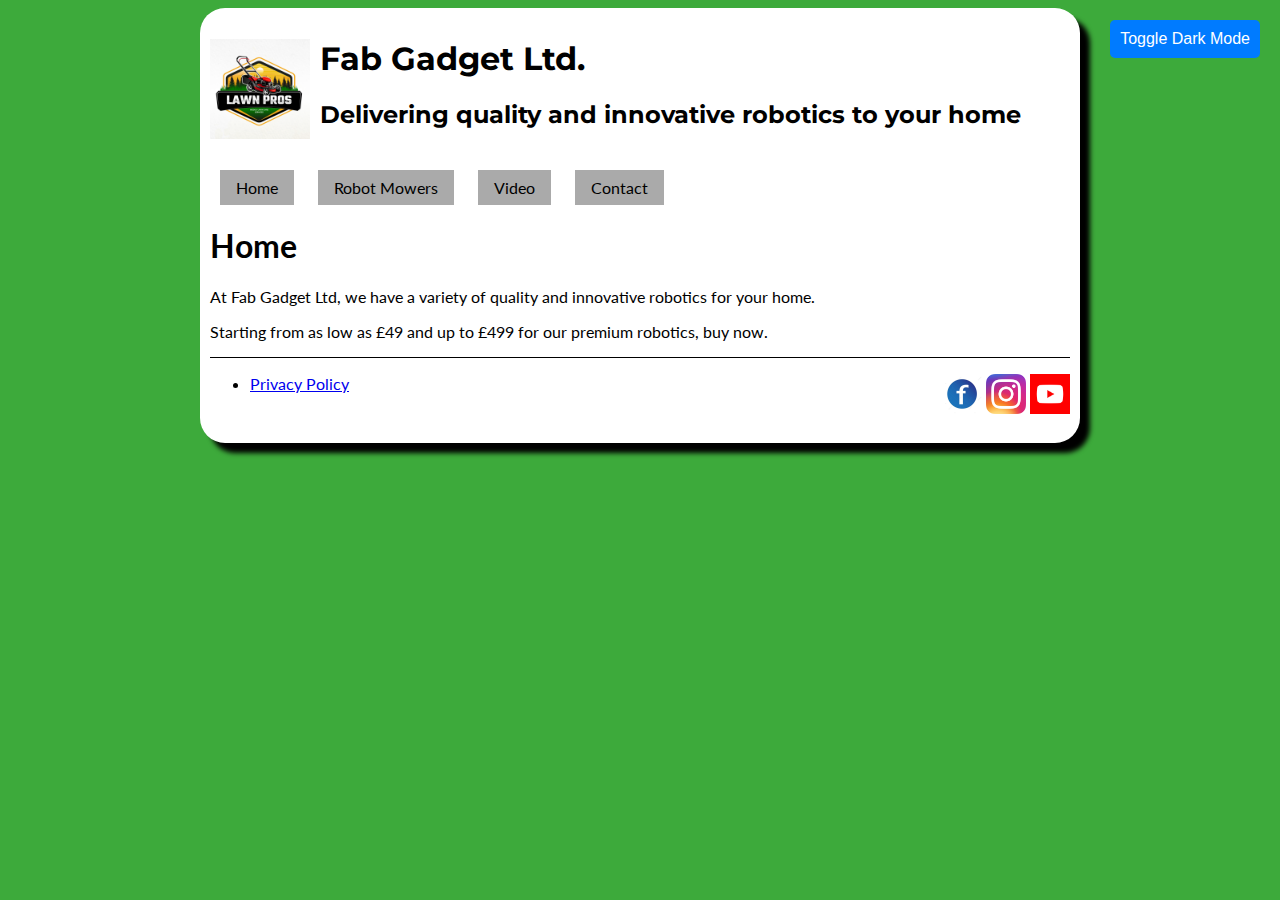
<file: index.html>
<!DOCTYPE html>
<html>
<head>
    <meta charset="UTF-8">
    <title>Fab Gadget Ltd.</title>
    <link href="https://fonts.googleapis.com/css2?family=Lato&family=Montserrat&display=swap" rel="stylesheet">
    <link rel="stylesheet" href="style/style.css" type="text/css">
    
</head>
<body>
    <!-- Dark Mode Toggle Button -->
    <button id="darkModeToggle">Toggle Dark Mode</button>

    <!-- This section is the header of the webpage -->
    <header>
        <img src="images/logo.png" alt="Fab Gadget Logo" width="100px" height="100px" />
        <h1>Fab Gadget Ltd.</h1>
        <h2>Delivering quality and innovative robotics to your home</h2>
    </header>
    <!-- This section is the navigation bar -->
    <div class="buttons">
        <ul>
            <li class="btn"><a href="index.html">Home</a></li>
            <li class="btn"><a href="mower.html">Robot Mowers</a></li>
            <li class="btn"><a href="video.html">Video</a></li>
            <li class="btn"><a href="contact.html">Contact</a></li>
        </ul>
    </div>

    <!-- This is the main content area of the page -->
    <main>
        <h1>Home</h1>
        <p>At Fab Gadget Ltd, we have a variety of quality and innovative robotics for your home.</p>
        <p>Starting from as low as £49 and up to £499 for our premium robotics, buy now.</p>
    </main>

    <!-- This is the footer -->
    <footer>
        <ul id="social">
            <a href="https://facebook.com"> <img src="images/fb1.jpg" width="40"></a>
            <a href="https://instagram.com"> <img src="images/insta.png" width="40"></a>
            <a href="https://youtube.com"> <img src="images/yt.png" width="40"></a>
        </ul>
        <ul id="legal">
            <li><a href="#">Privacy Policy</a></li>
        </ul>
    </footer>

    <!-- JavaScript for Dark Mode -->
    <script>
        // Add dark mode toggle functionality
        const darkModeToggle = document.getElementById('darkModeToggle');
        const body = document.body;

        darkModeToggle.addEventListener('click', () => {
            body.classList.toggle('dark-mode'); // Toggle dark mode class
        });
    </script>
</body>
</html>
</file>
<file: style/style.css>
/* Google font styles */
/* main body font */
body, h1, h2, h3, h4, h5, h6 {
    font-family: "Lato", sans-serif;
}

/* navigation and header font */
nav li, header h1, header h2 {
    font-family: "Montserrat", sans-serif;
}

/* body styles */
html {
    width: 70%;
    margin: auto;
    background-color: #3daa3b;
}

body {
    background-color: #ffffff;
    padding: 10px;
    border-radius: 25px;
    box-shadow: 10px 10px 5px #000000;
    transition: background-color 0.3s ease, color 0.3s ease; /* Smooth transition */
}

/* header styles */
header img {
    float: left;
    margin-right: 10px;
}

/* nav styles */
.buttons {
    padding-top: 5px;
}

    .buttons ul {
        list-style-type: none;
        padding-inline-start: 0;
    }

    .buttons li {
        display: inline;
    }

        .buttons li a {
            padding: 8px 16px;
            text-decoration: none;
            background-color: #aaaaaa;
            color: #000000;
            transition: background-color 0.3s ease, color 0.3s ease; /* Smooth transition */
        }

            /* change the link colours on hover */
            .buttons li a:hover {
                background-color: #cccccc;
                color: #ffffff;
            }

/* footer styles */
footer {
    border-top: 1px solid #000000;
    overflow: hidden;
}

    footer ul#social {
        float: right;
    }

    footer ul#legal {
        float: left;
    }

.header {
    width: 100px;
    height: 100px;
    background-color: #9911ff;
    border-radius: 10px;
}

/* Add CSS for the button animation */
.btn a {
    display: inline-block; /* Ensure the anchor tag is treated as a block element */
    transition: transform 0.3s ease; /* Smooth transition for scaling */
    text-decoration: none; /* Remove underline from links */
    color: inherit; /* Inherit text color */
}

    .btn a:hover {
        transition: transform 0.3s ease; /* Smooth transition for scaling */
        transform: scale(1.3); /* Scale up on hover */
    }

/* Basic styling for the buttons */
.buttons ul {
    list-style: none; /* Remove bullet points */
    padding: 0;
}

.buttons li {
    display: inline-block; /* Display buttons in a row */
    margin: 0 10px; /* Add spacing between buttons */
}

/* Dark Mode Toggle Button Styles */
#darkModeToggle {
    position: fixed; /* Fixed position so it stays in place */
    top: 20px; /* Distance from the top */
    right: 20px; /* Distance from the right */
    padding: 10px;
    font-size: 16px;
    cursor: pointer;
    background-color: #007bff; /* Blue background */
    color: #ffffff; /* White text */
    border: none;
    border-radius: 5px;
    z-index: 1000; /* Ensure it's above other elements */
}

    #darkModeToggle:hover {
        background-color: #0056b3; /* Darker blue on hover */
    }

/* Dark Mode Styles */
.dark-mode {
    background-color: #121212; /* Dark background */
    color: #ffffff; /* White text */
}

    .dark-mode header {
        background-color: #1f1f1f; /* Darker header background */
        color: #ffffff; /* White text */
    }

        .dark-mode header img {
            filter: brightness(0.8); /* Slightly darken the logo */
        }

    .dark-mode .buttons li a {
        background-color: #333333; /* Darker background for buttons */
        color: #ffffff; /* White text for buttons */
    }

        .dark-mode .buttons li a:hover {
            background-color: #555555; /* Lighter background on hover */
        }

    .dark-mode footer {
        border-top: 1px solid #444444; /* Lighter border for footer */
        background-color: #1f1f1f; /* Darker footer background */
        color: #ffffff; /* White text */
    }

        .dark-mode footer a {
            color: #bb86fc; /* Light purple for links */
        }

            .dark-mode footer a:hover {
                color: #ffffff; /* White text on hover */
            }

    .dark-mode main {
        background-color: #1f1f1f; /* Darker background for main content */
        color: #ffffff; /* White text */
    }

    .dark-mode .header {
        background-color: #444444; /* Darker background for header section */
        color: #ffffff; /* White text */
    }


@import url('https://fonts.googleapis.com/css2?family=Inter:wght@400;500&display=swap');

.formcarry-container {
    box-sizing: border-box;
    margin: 40px auto 0 auto;
    padding: 0;
    font-family: "Inter", sans-serif;
    font-size: 14px;
    font-weight: 400;
    line-height: 24px;
    letter-spacing: -0.01em;
    width: 400px;
    /* NORMAL */
    --fc-border-color: #ECEFF9;
    --fc-normal-text-color: #0E0B3D;
    --fc-normal-placeholder-color: #B3B8D0;
    /* PRIMARY COLOR | HSL FORMAT*/
    --fc-primary-color-hue: 220;
    --fc-error-color-hue: 356;
    --fc-primary-hsl: var(--fc-primary-color-hue), 100%, 54%;
    --fc-error-hsl: var(--fc-error-color-hue), 100%, 54%;
    /* HOVER */
    --fc-field-hover-bg-color: #F7F9FC;
    --fc-border-hover-color: #DDE0EE;
    --fc-field-hover-text-color: #B3B8D0;
    --fc-border-active-color: #1463FF;
}

    .formcarry-container * {
        box-sizing: border-box;
    }

    .formcarry-container label {
        display: block;
        cursor: pointer;
    }

    .formcarry-container .formcarry-block:not(:first-child) {
        margin-top: 16px;
    }

    /*=============================================
=            Fields           =
=============================================*/

    .formcarry-container input,
    .formcarry-container textarea,
    .formcarry-container select {
        margin-top: 4px;
        width: 100%;
        height: 42px;
        border: 1px solid var(--fc-border-color);
        box-shadow: 0 1px 2px var(--fc-border-color);
        color: var(--fc-normal-text-color);
        border-radius: 10px;
        padding: 8px 12px;
        font-family: "Inter", sans-serif;
        font-size: 14px;
        transition: 125ms background, 125ms color, 125ms box-shadow;
    }

    .formcarry-container textarea {
        min-height: 188px;
        max-width: 100%;
        padding-top: 12px;
    }

        .formcarry-container input::placeholder,
        .formcarry-container textarea::placeholder,
        .formcarry-container select::placeholder {
            color: var(--fc-normal-placeholder-color);
        }

        .formcarry-container input:hover,
        .formcarry-container textarea:hover,
        .formcarry-container select:hover {
            border-color: var(--fc-border-hover-color);
            background-color: var(--fc-field-hover-bg-color);
        }

            .formcarry-container input:hover::placeholder,
            .formcarry-container textarea:hover::placeholder,
            .formcarry-container select:hover::placeholder {
                color: var(--fc-field-hover-text-color);
            }

        .formcarry-container input:focus,
        .formcarry-container textarea:focus,
        .formcarry-container select:focus {
            background-color: #fff;
            border: 2px solid hsl(var(--fc-primary-hsl));
            box-shadow: hsla(var(--fc-primary-hsl), 8%) 0px 0px 0px 3px;
            outline: none;
        }

    .formcarry-container input:focus,
    .formcarry-container select:focus {
        padding: 8px 11px;
    }

    .formcarry-container textarea:focus {
        padding: 11px;
    }

    .formcarry-container select {
        background-image: url("data:image/svg+xml,%3Csvg width='24' height='24' viewBox='0 0 24 24' fill='none' xmlns='http://www.w3.org/2000/svg'%3E%3Cpath d='M11.9997 14.5001L8.46387 10.9642L9.64303 9.78589L11.9997 12.1434L14.3564 9.78589L15.5355 10.9642L11.9997 14.5001Z' fill='%236C6F93'/%3E%3C/svg%3E%0A");
        /* background-position: calc(100% - 20px) calc(1em + 4px), calc(100% - 15px) calc(1em + 4px); */
        background-size: 24px 24px;
        background-position: 98%;
        background-repeat: no-repeat;
        appearance: none;
        -webkit-appearance: none;
    }

    .formcarry-container button {
        font-family: "Inter", sans-serif;
        font-weight: 500;
        font-size: 14px;
        letter-spacing: -0.02em;
        height: 40px;
        line-height: 24px;
        width: 100%;
        border: 0;
        border-radius: 10px;
        box-sizing: border-box;
        background-color: hsla(var(--fc-primary-hsl));
        color: #fff;
        cursor: pointer;
        box-shadow: 0 0 0 0 transparent;
        display: flex;
        justify-content: center;
        align-items: center;
        transition: 125ms all;
    }

        .formcarry-container button:hover {
            background: linear-gradient(0deg, rgba(0, 0, 0, 0.1), rgba(0, 0, 0, 0.1)), hsla(var(--fc-primary-hsl));
        }

        .formcarry-container button:focus {
            background: linear-gradient(0deg, rgba(0, 0, 0, 0.2), rgba(0, 0, 0, 0.2)), hsla(var(--fc-primary-hsl));
            border-inline: 1px solid inline rgba(255, 255, 255, 0.6);
            box-shadow: 0px 0px 0px 3px rgba(var(--fc-primary-hsl), 12%);
        }

        .formcarry-container button:active {
            background: linear-gradient(0deg, rgba(0, 0, 0, 0.2), rgba(0, 0, 0, 0.2)), hsla(var(--fc-primary-hsl));
        }

        .formcarry-container button:disabled {
            background-color: hsla(var(--fc-primary-hsl), 40%);
            cursor: not-allowed;
        }

    .formcarry-container input:focus:required:invalid,
    .formcarry-container input:focus:invalid,
    .formcarry-container select:focus:required:invalid,
    .formcarry-container select:focus:invalid,
    .formcarry-container textarea:focus:invalid,
    .formcarry-container textarea:focus:required:invalid,
    .formcarry-container .fc-field-error {
        color: hsl(var(--fc-error-hsl));
        border-color: hsl(var(--fc-error-hsl));
        box-shadow: 0px 0px 0px 3px hsla(var(--fc-error-hsl), 12%);
    }

/*=====  End of Fields  ======*/

.formcarry-message-block {
    display: none;
    background: linear-gradient(180deg, rgba(255, 255, 255, 0.18) 0%, rgba(255, 255, 255, 0.00) 100%), #070B12;
    box-shadow: 0px 0px 4px 0px rgba(0, 0, 0, 0.15), 0px 4px 4px 0px rgba(0, 0, 0, 0.07);
    border-radius: 10px;
    padding: 12px 40px 12px 16px;
    gap: 8px;
    align-items: center;
    position: relative;
    color: #fff;
}

    .formcarry-message-block.active {
        display: grid;
        grid-template-columns: 24px 1fr 24px;
    }

    .formcarry-message-block .fc-message-icon {
        display: block;
        width: 24px;
        height: 24px;
    }

    .formcarry-message-block.fc-error .fc-message-icon {
        background-image: url("data:image/svg+xml,%3Csvg xmlns='http://www.w3.org/2000/svg' viewBox='0 0 24 24'%3E%3Cpath d='M11 18H7.94101C7.64391 16.7274 6.30412 15.6857 5.75395 14.9992C4.65645 13.6297 4 11.8915 4 10C4 5.58172 7.58172 2 12 2C16.4183 2 20 5.58172 20 10C20 11.8925 19.3428 13.6315 18.2443 15.0014C17.6944 15.687 16.3558 16.7276 16.059 18H13V13H11V18ZM16 20V21C16 22.1046 15.1046 23 14 23H10C8.89543 23 8 22.1046 8 21V20H16Z' fill='%23F8FAFF'%3E%3C/path%3E%3C/svg%3E");
        fill: #fff;
        background-size: cover;
    }

    .formcarry-message-block.fc-success .fc-message-icon {
        background-image: url("data:image/svg+xml,%3Csvg xmlns='http://www.w3.org/2000/svg' viewBox='0 0 24 24'%3E%3Cpath fill='%23F8FAFF' d='M12 22C6.47715 22 2 17.5228 2 12C2 6.47715 6.47715 2 12 2C17.5228 2 22 6.47715 22 12C22 17.5228 17.5228 22 12 22ZM11.0026 16L18.0737 8.92893L16.6595 7.51472L11.0026 13.1716L8.17421 10.3431L6.75999 11.7574L11.0026 16Z'%3E%3C/path%3E%3C/svg%3E");
        fill: #fff;
        background-size: cover;
    }

.fc-message-close {
    background-image: url("data:image/svg+xml,%3Csvg xmlns='http://www.w3.org/2000/svg' viewBox='0 0 24 24'%3E%3Cpath d='M12 22C6.47715 22 2 17.5228 2 12C2 6.47715 6.47715 2 12 2C17.5228 2 22 6.47715 22 12C22 17.5228 17.5228 22 12 22ZM12 10.5858L9.17157 7.75736L7.75736 9.17157L10.5858 12L7.75736 14.8284L9.17157 16.2426L12 13.4142L14.8284 16.2426L16.2426 14.8284L13.4142 12L16.2426 9.17157L14.8284 7.75736L12 10.5858Z' fill='rgba(255,255,255,1)'%3E%3C/path%3E%3C/svg%3E");
    width: 24px;
    height: 24px;
    position: absolute;
    top: calc(50% - 12px);
    right: 14px;
    cursor: pointer;
}

.fc-field-error-message {
    padding: 2px 0 0 0;
    color: hsl(var(--fc-error-hsl));
}
</file>
